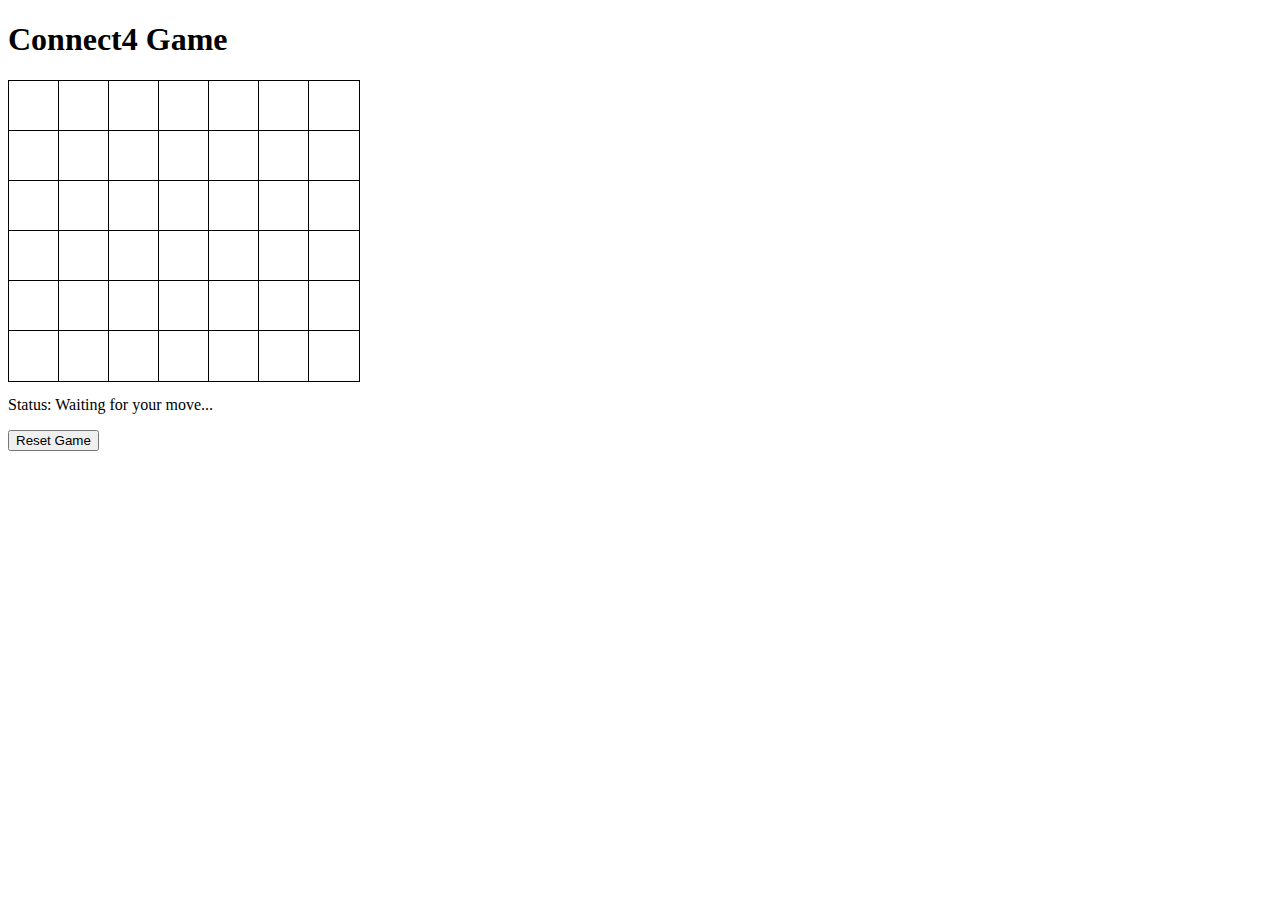
<file: app/templates/index.html>
<!DOCTYPE html>
<html>
<head>
    <title>Connect4 Game</title>
    <style>
        /* スタイルを追加 */
        #game-board {
            display: grid;
            grid-template-columns: repeat(7, 50px); /* 7列 */
            grid-template-rows: repeat(6, 50px); /* 6行 */
        }
        .cell {
            width: 50px;
            height: 50px;
            background-color: white; /* 空いているセルの背景色 */
            border: 1px solid #000;
        }
    </style>
</head>
<body>
    <h1>Connect4 Game</h1>
    <div id="game-board"></div>
    <p>Status: <span id="game-status">Waiting for your move...</span></p>
    <button id="reset-button">Reset Game</button>
    
    <script>
       
        // ゲームの状態を表す2次元配列
        const gameBoard = [
            Array(7).fill(0), // 6行7列のボード
            Array(7).fill(0),
            Array(7).fill(0),
            Array(7).fill(0),
            Array(7).fill(0),
            Array(7).fill(0)
        ];

        const currentPlayer = 1; // 現在のプレイヤー (1: プレイヤー1, -1: プレイヤー2)
        const statusElement = document.getElementById("game-status");

        // ボードを描画する関数
        function drawBoard() {
            const gameBoardElement = document.getElementById("game-board");
            gameBoardElement.innerHTML = "";

            for (let row = 0; row < 6; row++) {
                for (let col = 0; col < 7; col++) {
                    const cellElement = document.createElement("div");
                    cellElement.className = "cell";
                    cellElement.dataset.row = row;
                    cellElement.dataset.col = col;

                    if (gameBoard[row][col] === 1) {
                        cellElement.style.backgroundColor = "red";
                    } else if (gameBoard[row][col] === -1) {
                        cellElement.style.backgroundColor = "yellow";
                    }

                    cellElement.addEventListener("click", () => handleMove(row, col));
                    gameBoardElement.appendChild(cellElement);
                }
            }
        }

        // ゲーム終了時に呼び出す関数
        function endGame(winner) {
            if (winner === 0) {
                statusElement.textContent = "It's a draw! Click 'Reset Game' to play again.";
            } else {
                statusElement.textContent = `Player ${winner} wins! Click 'Reset Game' to play again.`;
            }
        }

        // ゲームボードをリセットする関数
        function resetBoard() {
            for (let row = 0; row < 6; row++) {
                for (let col = 0; col < 7; col++) {
                    gameBoard[row][col] = 0;
                }
            }
            currentPlayer = 1;
            statusElement.textContent = "Waiting for your move...";
            drawBoard();
        }

        // プレイヤーの着手を処理する関数
        function handleMove(row, col) {
            if (gameBoard[row][col] !== 0) return; // セルが空いていない場合は何もしない

            gameBoard[row][col] = currentPlayer;
            drawBoard();

            // ゲームの状態をチェックするロジックを追加（勝利判定など）

            // プレイヤーのターンを交代
            currentPlayer = -currentPlayer;
        }

        // リセットボタンをクリックしたときにゲームボードをリセット
        const resetButton = document.getElementById("reset-button");
        resetButton.addEventListener("click", resetBoard);

        // 初期状態でボードを描画
        drawBoard();


    
    </script>
</body>
</html>
</file>
